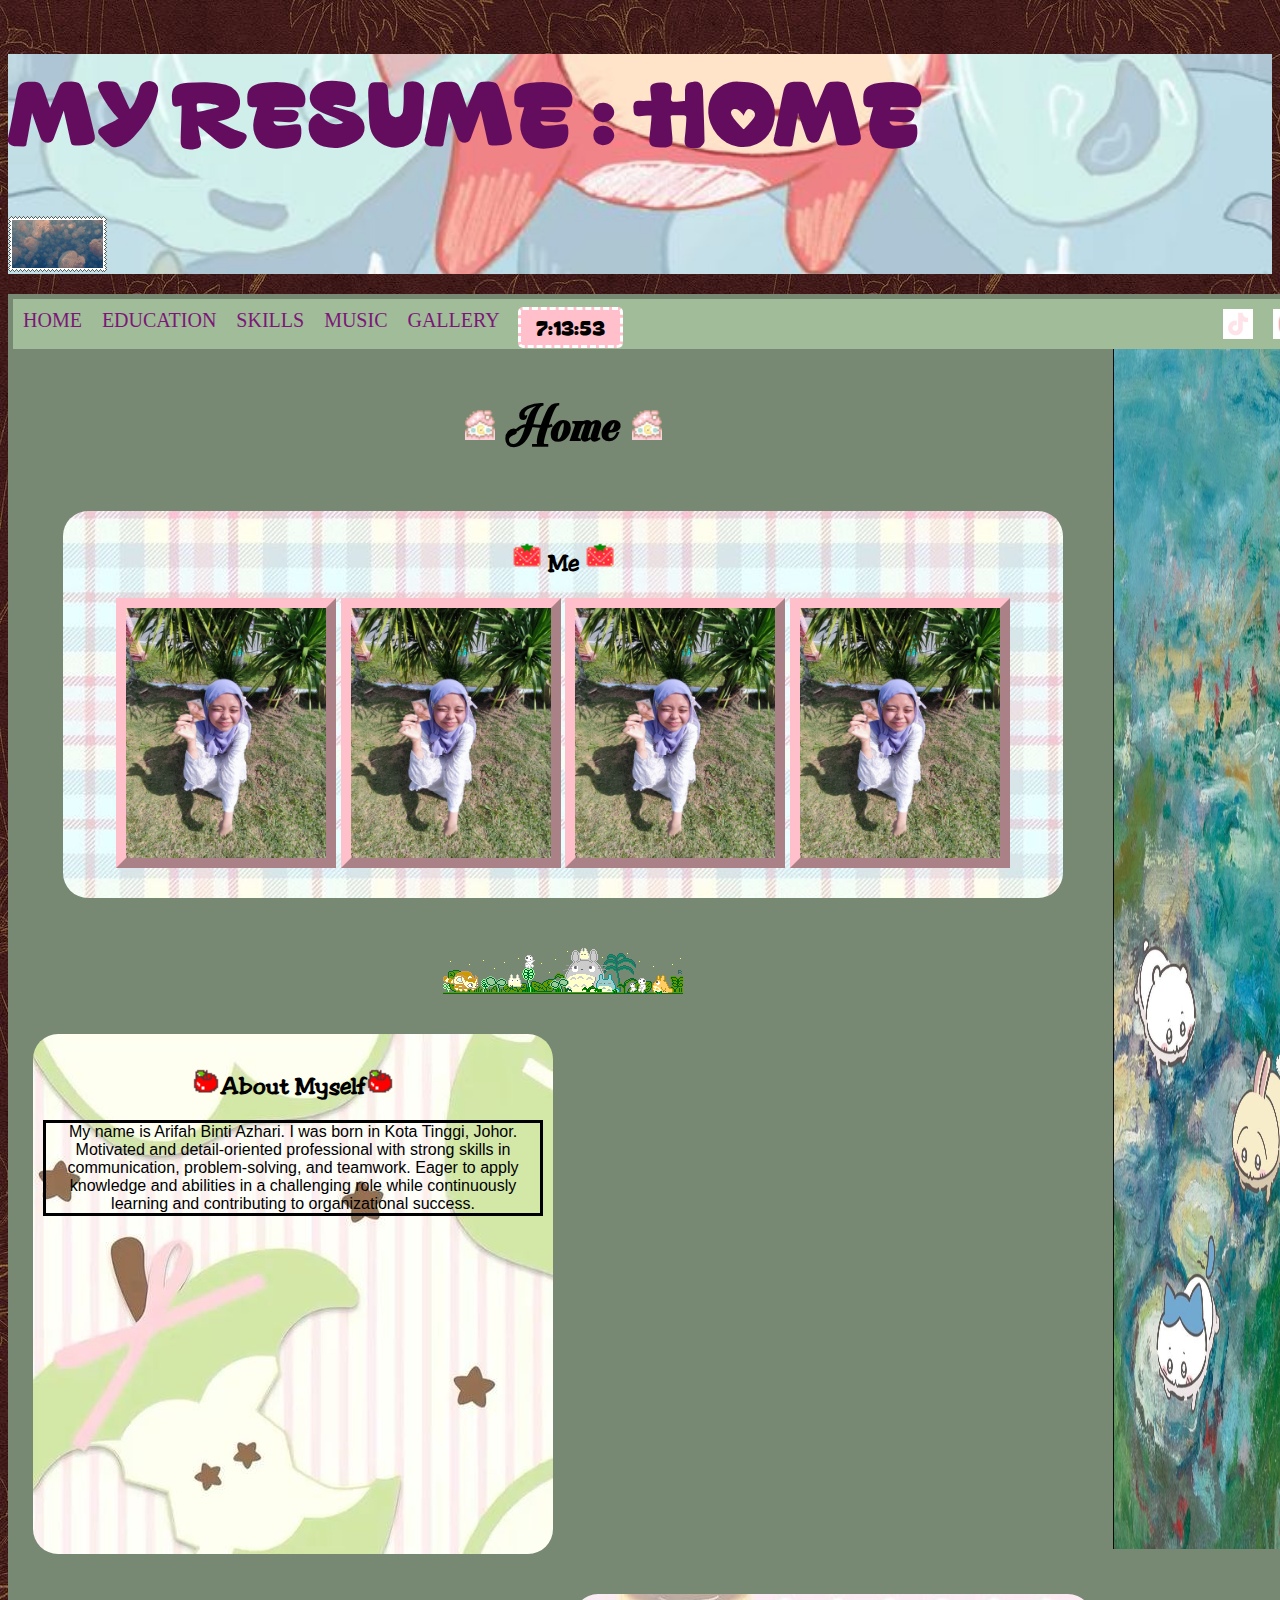
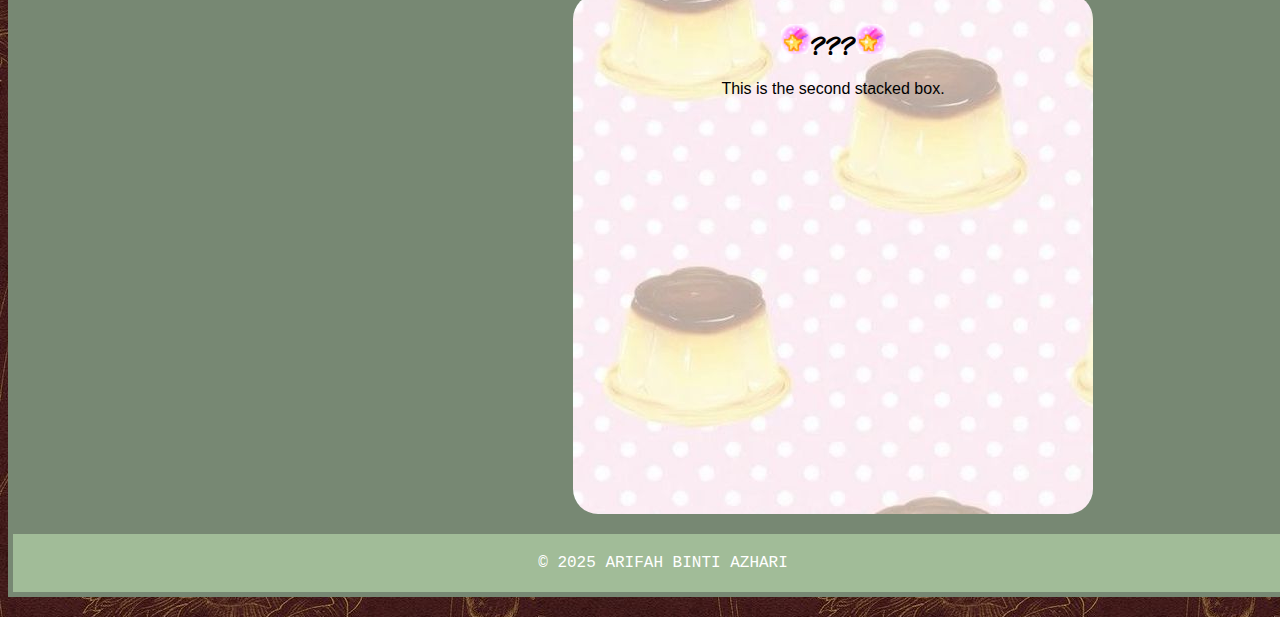
<file: index.html>
<!DOCTYPE html>
<html>

<head>

    <title>RESUME</title>

<meta name="viewport" content="width=device-width, initial-scale=1">
<link rel="stylesheet" href="https://www.w3schools.com/w3css/5/w3.css">
    <link href="cat2.gif" rel="icon">
    <link rel="stylesheet" href="styleee.css">
</head>
<body onload="startTime()">

    <header>
        <div class="w3-container w3-center w3-animate-zoom">
<header style="background-image: url('header.jpg'); background-color: #A1BC98; background-repeat: no-repeat; background-size: cover; background-position: center ; height:220px;">
<h1 style = "color: #640D5F; font-family: mycus; font-size: 80px;">MY RESUME : HOME </h1>
<img src ="1.gif">

</header>


   
    <div id="main-content">
 
            <div class="topnav">
                <a href="index.html">HOME</a>
		<a href="education.html">EDUCATION</a>
		<a href="skill.html" >SKILLS</a>
		<a href="hobby.html">MUSIC</a>
		<a href="family.html">GALLERY</a>

<div id="txt"></div>
<script>
function startTime() {
  const today = new Date();
  let h = today.getHours();
  let m = today.getMinutes();
  let s = today.getSeconds();
  m = checkTime(m);
  s = checkTime(s);
  document.getElementById('txt').innerHTML =  h + ":" + m + ":" + s;
  setTimeout(startTime, 1000);
}

function checkTime(i) {
  if (i < 10) {i = "0" + i};  // add zero in front of numbers < 10
  return i;
}
</script>


<a href="https://www.instagram.com/arifaho3o/#" target="_blank" class="social-icon"> <img src="ig.jpg" width="30" height="30" ></a>
<a href="https://www.tiktok.com/@pixelatedbutter" target="_blank" class="social-icon"> <img src="tiktok.jpg" width="30" height="30" ></a>
</div></nav>
<img class="align-middle" src="12.jpg" width="190" height="1200" >


        <section>
	<h1 style ="text-align: center; font-size:60px; font-family:swi;"><img class="align-middle" src="building6.gif" width="30" height="30";> Home <img class="align-middle" src="building6.gif" width="30" height="30" ></h1>

            <div class="content-box" style="background-image: url(bg4.jpg); background-position: full; background-repeat:repeat">
                <h2 style ="text-align: center; font-family:jes;"><img class="align-middle" src="mail3.gif" width="30" height="30" > Me <img class="align-middle" src="mail3.gif" width="30" height="30" > </h2>

                <p style ="text-align: center;"><img style='border:10px solid pink; border-style:outset;' src="me.jpg" width="200" height="250" class="interactive-element"> 
	<img style='border:10px solid pink; border-style:outset;' src="me.jpg" width="200" height="250" class="interactive-element"> 
	<img style='border:10px solid pink; border-style:outset;' src="me.jpg" width="200" height="250" class="interactive-element"> 
	<img style='border:10px solid pink; border-style:outset;' src="me.jpg" width="200" height="250" class="interactive-element">
	</p>
	</div>

<p style ="text-align: center"><img src ="ghibli.gif"></p>

            <div class="content-box3" style="background-image: url(bg3.jpg); background-position: full; background-repeat: no-repeat">
                <h2 style ="text-align: center; font-family:jes;"><img class="align-middle" src="apple3.gif" width="30" height="30" >About Myself<img class="align-middle" src="apple3.gif" width="30" height="30" ></h2>
                <p style ="text-align: center; border-style: solid; bgcolor: pink;"> My name is Arifah Binti Azhari. I was born in Kota Tinggi, Johor. Motivated and detail-oriented professional with strong skills in communication, problem-solving, and teamwork. Eager to apply knowledge and abilities in a challenging role while continuously learning and contributing to organizational success.</p>
            </div>

<div class="content-box4" style="background-image: url(bg1.jpg); background-position: full; background-repeat:no-repeat">
		
                <h2 style ="text-align: center; font-family:jes;"><img class="align-middle" src="star45.gif" width="30" height="30" >???<img class="align-middle" src="star45.gif" width="30" height="30" ></h2>
                <p style ="text-align: center;">This is the second stacked box.</p>
            </div>


           </section>
        
 
    <footer>
        &copy; 2025 ARIFAH BINTI AZHARI
    </footer>
</div>
</body>

</html>
</file>
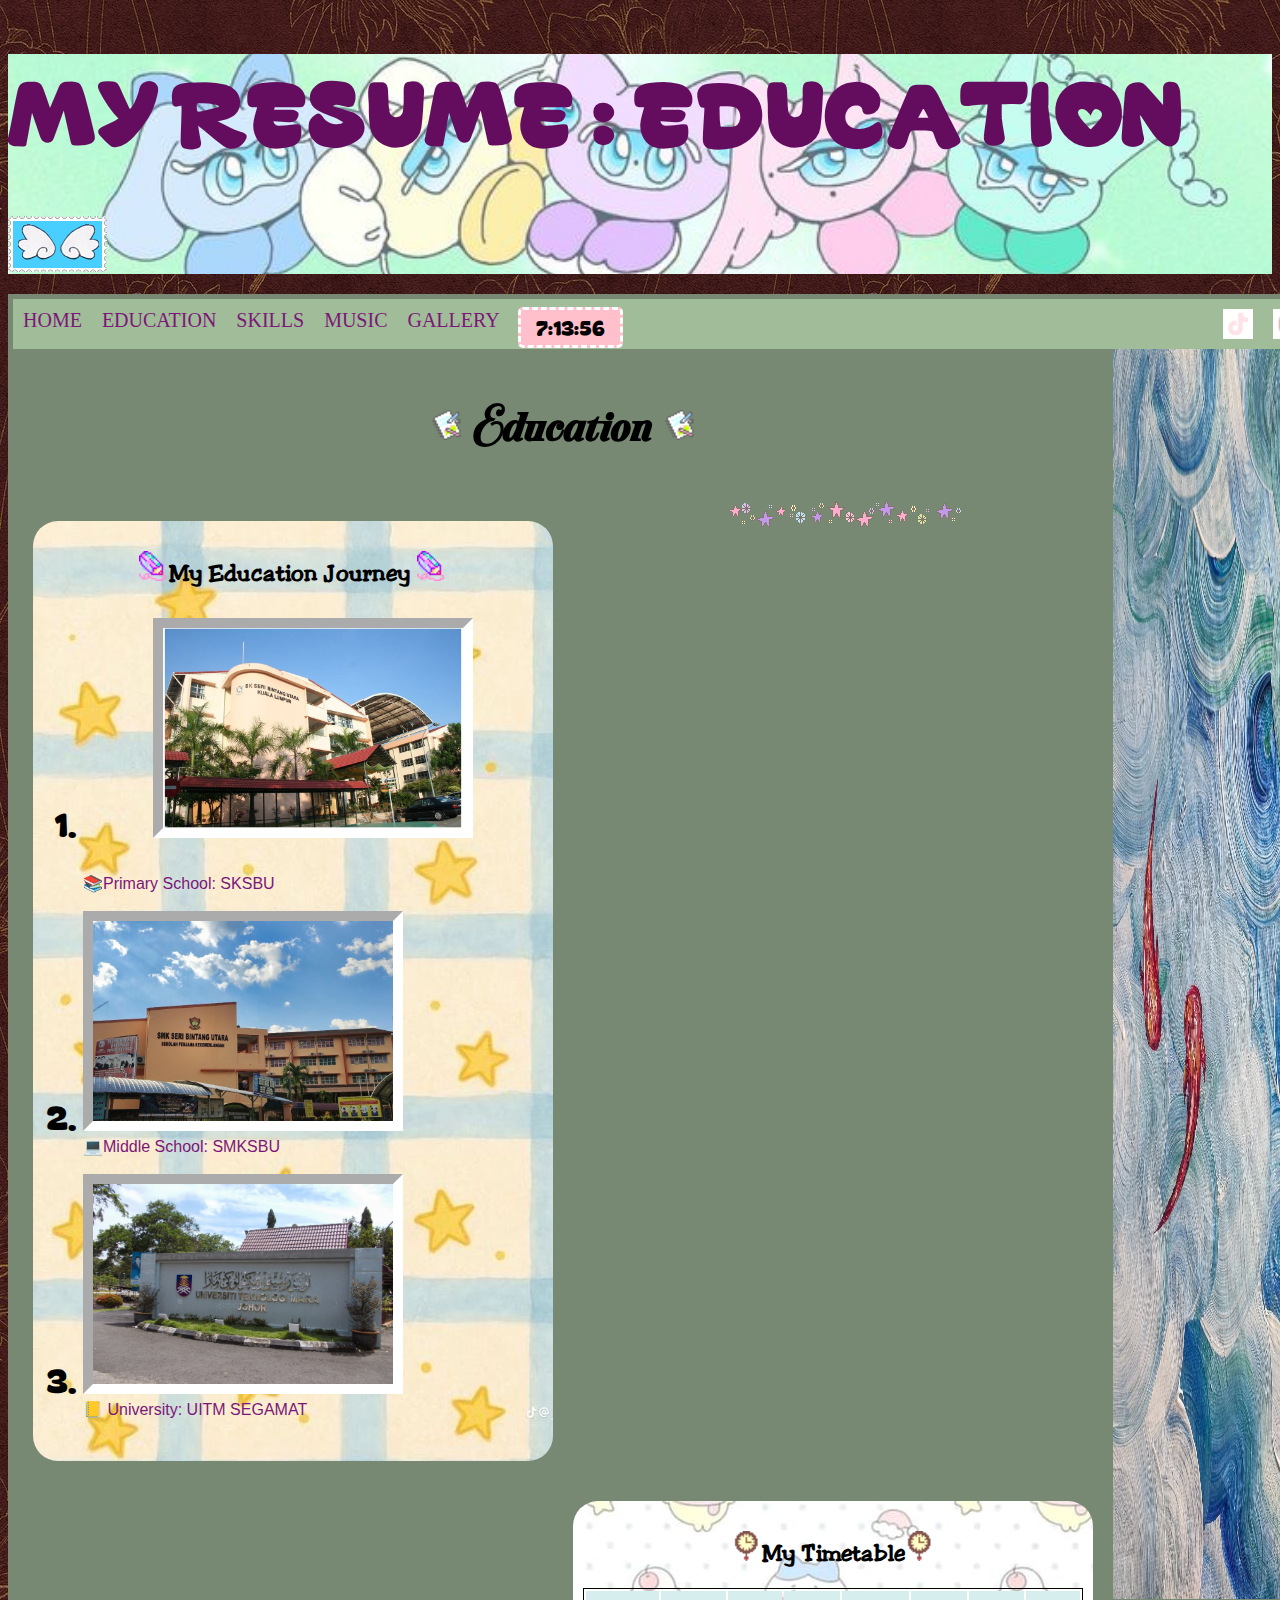
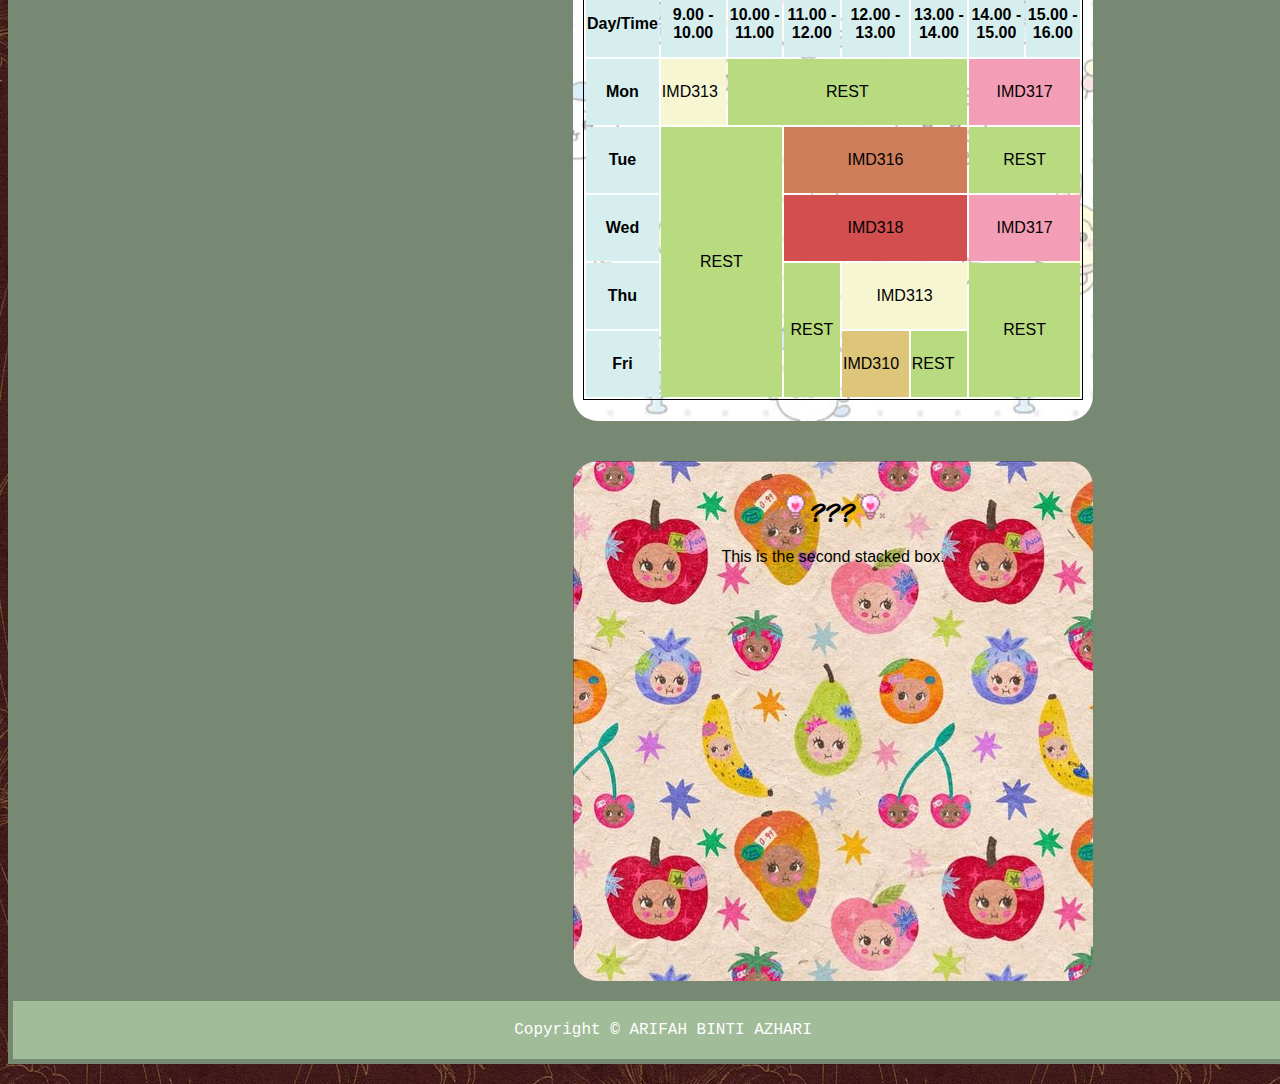
<file: education.html>
<!DOCTYPE html>
<html>
<head>
<title> EDUCATION</title>
<meta name="viewport" content="width=device-width, initial-scale=1">
<link rel="stylesheet" href="https://www.w3schools.com/w3css/5/w3.css">
<link href="hamster10.gif" rel="icon">
 <link rel="stylesheet" href="styleee.css">
</head>
<body onload="startTime()">

<header>
        <div class="w3-container w3-center w3-animate-zoom">
<header style="background-image: url('yves.jpg'); background-color: #A1BC98; background-repeat: no-repeat; background-size: cover; background-position: center; height:220px;">
  <h1 style = "color: #640D5F; font-family: mycus; font-size: 80px;">MY RESUME : EDUCATION </h1>
<img src ="3.gif">




    </header>

    <div id="main-content">
        
        <div class="topnav">
                <a href="index.html">HOME</a>
		<a href="education.html">EDUCATION</a>
		<a href="skill.html" >SKILLS</a>
		<a href="hobby.html">MUSIC</a>
		<a href="family.html">GALLERY</a>

<div id="txt"></div>
<script>
function startTime() {
  const today = new Date();
  let h = today.getHours();
  let m = today.getMinutes();
  let s = today.getSeconds();
  m = checkTime(m);
  s = checkTime(s);
  document.getElementById('txt').innerHTML =  h + ":" + m + ":" + s;
  setTimeout(startTime, 1000);
}

function checkTime(i) {
  if (i < 10) {i = "0" + i};  // add zero in front of numbers < 10
  return i;
}
</script>
<a href="https://www.instagram.com/arifaho3o/#" target="_blank" class="social-icon"> <img src="ig.jpg"  width="30" height="30"></a>
<a href="https://www.tiktok.com/@pixelatedbutter" target="_blank" class="social-icon"> <img src="tiktok.jpg"  width="30" height="30"></a><br> </div>
<img class="align-middle" src="9.jpg" width="190" height="1250" >
</nav>

<section>

<h1 style ="text-align: center; font-family:swi; font-size: 60px;"> <img class="align-middle" src="book2.gif" width="30" height="30" > Education <img class="align-middle" src="book2.gif" width="30" height="30" ></h1>
            


<div class="content-box2" style="background-image: url(bg2.jpg); background-position: full; background-repeat:no-repeat">
                <p><h2 style ="text-align: center; font-family:jes; "><img class="align-middle" src="pencil5.gif" width="30" height="30" >My Education Journey <img class="align-middle" src="pencil5.gif" width="30" height="30"></h2>
<ol>
	 <li style =" font-family: mycus; font-size: 30px;"><p style ="text-align: center; "><a href="https://maps.app.goo.gl/gfN4FRMKJYqBrxrz6" target="_blank"><img style='border:10px solid white; border-style:inset;' src="SKSBU.jpg"  width = "300" height="200" class="interactive-element"></li>
	&#128218;<a href="https://www.sksbu.com/v8/" target="_blank">Primary School: SKSBU </a><br><br>

	<li  style =" font-family: mycus; font-size: 30px;"><a href="https://maps.app.goo.gl/dKQu7oAGqTZz7GK68" target="_blank"><img style='border:10px solid white; border-style:inset;' src="smksbu.jpg" width = "300" height="200" class="interactive-element"></li>
	&#128187;<a href="https://sites.google.com/moe-dl.edu.my/smkseribintangutara/utama" target="_blank">Middle School: SMKSBU</a><br><br>

	<li  style =" font-family: mycus; font-size: 30px;"><a href="https://maps.app.goo.gl/jnq3kT6dYkEnn9ZQ9" target="_blank"><img style='border:10px solid white; border-style:inset;' src="seg.JPG" width = "300" height="200" class="interactive-element"></li>
	&#128210;<a href="https://johor.uitm.edu.my/"target="_blank"> University: UITM SEGAMAT </a></p> 
            </div>
</ol>
<div class="content-box4" style="background-image: url(24.jpg); background-position: full; background-repeat:no-repeat">
		
                <h2 style ="text-align: center; font-family:jes;"><img class="align-middle" src="watch2.gif" width="30" height="30" >My Timetable<img class="align-middle" src="watch2.gif" width="30" height="30" ></h2>
                <center>
<table style="border: 1px solid black; width:100%;">
<colroup>
    <col span="1" style="background-color: #D6EEEE">
  </colgroup>
<tr style="height:66px">
	<th> Day/Time </th>
	<th style=border: "1px" bgcolor= "#D6EEEE";  align ="center"> 9.00  - 10.00 </th>
	<th style=border: "1px" bgcolor= "#D6EEEE";  align ="center"> 10.00 - 11.00 </th>
	<th style=border: "1px" bgcolor= "#D6EEEE";  align ="center"> 11.00 - 12.00 </th>
	<th style=border: "1px" bgcolor= "#D6EEEE";  align ="center"> 12.00 - 13.00 </th>
	<th style=border: "1px" bgcolor= "#D6EEEE"; align ="center"> 13.00 - 14.00 </th>
	<th style=border: "1px" bgcolor= "#D6EEEE";  align ="center"> 14.00 - 15.00 </th>
	<th style=border: "1px" bgcolor= "#D6EEEE";  align ="center"> 15.00 - 16.00 </th>
</tr>
<tr style="height:66px">
	<th>Mon</th>
	<td style=border: "1px" bgcolor= "#F7F6D3";>IMD313</td>
	<td style=border: "1px" bgcolor= "#B8DB80"; colspan="4"  align ="center">REST</td>
	<td style=border: "1px" bgcolor= "#F39EB6"; colspan="2" align ="center">IMD317 </td>
</tr>
<tr style="height:66px">
	<th>Tue</th>
	<td style=border: "1px" bgcolor= "#B8DB80"; rowspan="4" colspan="2" align ="center">REST</td>
	<td style=border: "1px" bgcolor= "#CE7E5A"; colspan="3" align="center">IMD316</td>
	<td style=border: "1px" bgcolor= "#B8DB80"; colspan="3" align ="center">REST</td>
</tr>
<tr style="height:66px">
	<th>Wed</th>
	<td style=border: "1px" bgcolor= "#D34E4E"; colspan="3" align="center">IMD318</td>
	<td style=border: "1px" bgcolor= "#F39EB6"; colspan="2" align="center">IMD317</td>
</tr>
<tr style="height:66px">
	<th>Thu</th>
	<td style=border: "1px" bgcolor= "#B8DB80"; colspan="1" rowspan="2" align="center">REST</td>
	<td style=border: "1px" bgcolor= "#F7F6D3"; colspan="2" align="center">IMD313</td>
	<td style=border: "1px" bgcolor= "#B8DB80"; colspan="2" rowspan="2" align="center">REST</td>
</tr>
<tr style="height:66px">
	<th>Fri</th>
	<td style=border: "1px" bgcolor= "#DDC57A";>IMD310</td>
	<td style=border: "1px" bgcolor= "#B8DB80";>REST</td>
</tr>
</table>
</center>
            </div>
<p style ="text-align: center"><img src ="barnacles.gif"></p>
<div class="content-box4" style="background-image: url(23.jpg); background-position: full; background-repeat:no-repeat">
		
                <h2 style ="text-align: center; font-family:jes;"><img class="align-middle" src="bulb.gif" width="30" height="30" >???<img class="align-middle" src="bulb.gif" width="30" height="30" ></h2>
                <p style ="text-align: center;">This is the second stacked box.</p>
            </div>
</section>
<footer> Copyright &copy; ARIFAH BINTI AZHARI </footer>
</div>
</body>

</html>
</file>
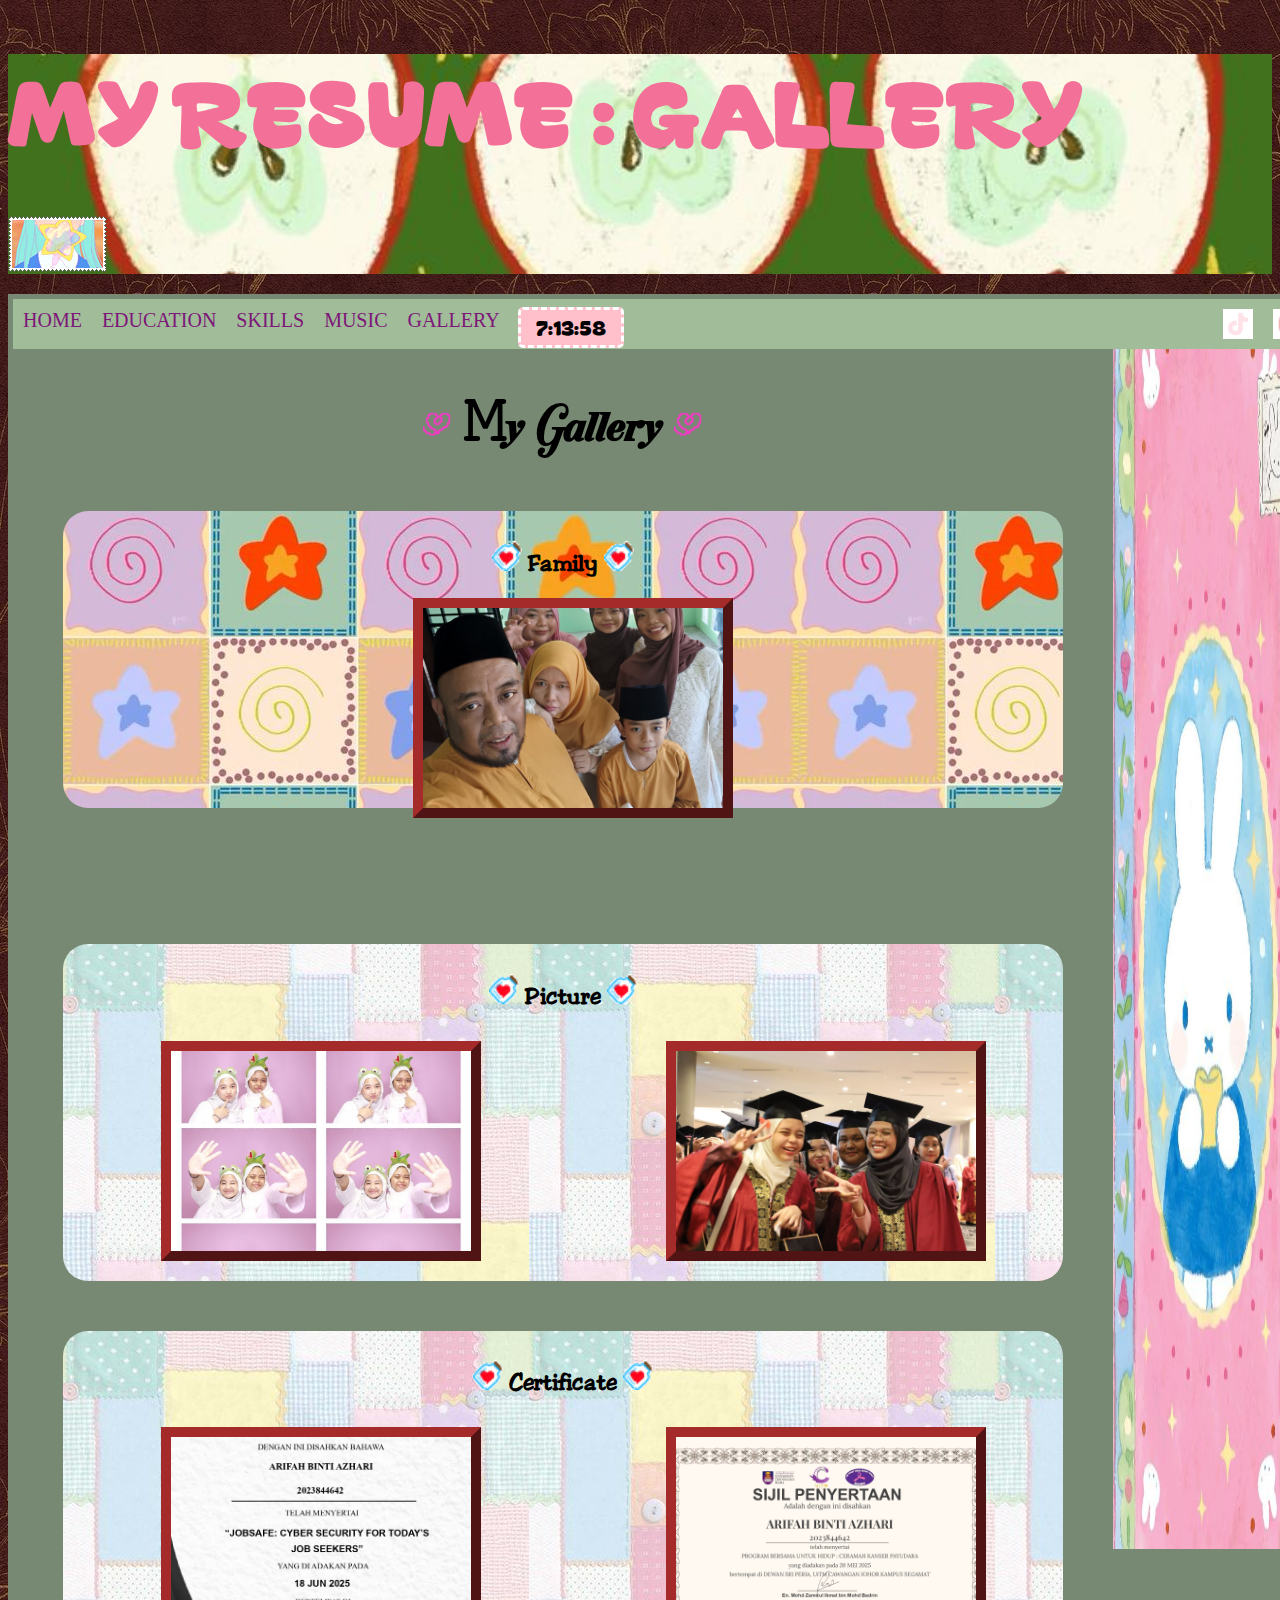
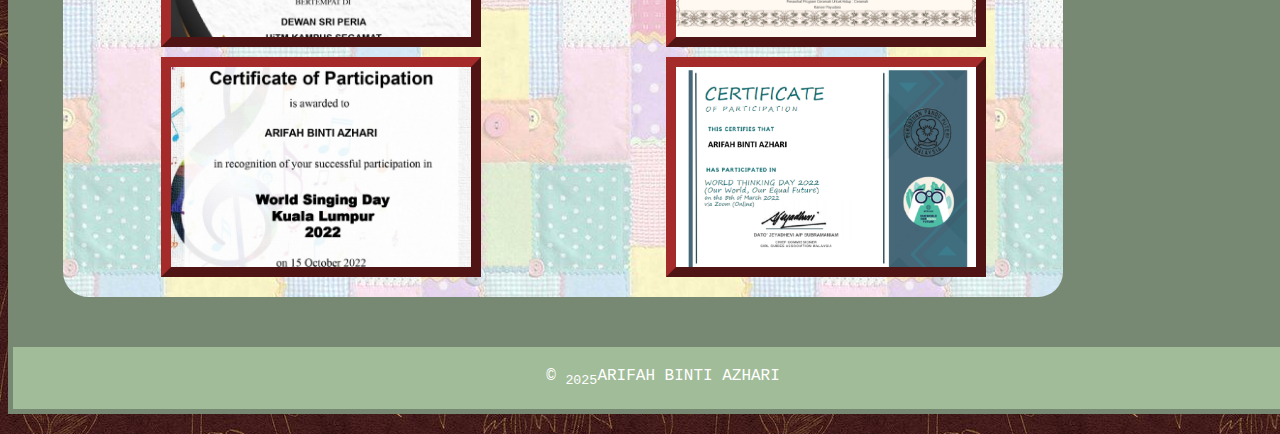
<file: family.html>
<!DOCTYPE html>
<html>
<head>
    <title>GALLERY</title>
<meta name="viewport" content="width=device-width, initial-scale=1">
<link rel="stylesheet" href="https://www.w3schools.com/w3css/5/w3.css">
    <link href="star98.gif" rel="icon">
    <link rel="stylesheet" href="styleee.css">
</head>
<body onload="startTime()">

    <header>
        <div class="w3-container w3-center w3-animate-zoom">
<header style="background-image: url('nj.jpg'); background-color: #A1BC98; background-repeat: no-repeat; background-size: cover; background-position: center; height:220px;">
  <h1 style = "color: #F37199; font-family: mycus; font-size: 80px;">MY RESUME : GALLERY </h1>
<img src ="stamp1.gif">


    </header>

    <div id="main-content" >
        
        <div class="topnav">
                <a href="index.html">HOME</a>
		<a href="education.html">EDUCATION</a>
		<a href="skill.html" >SKILLS</a>
		<a href="hobby.html">MUSIC</a>
		<a href="family.html">GALLERY</a>

 <div id="txt"></div>
<script>
function startTime() {
  const today = new Date();
  let h = today.getHours();
  let m = today.getMinutes();
  let s = today.getSeconds();
  m = checkTime(m);
  s = checkTime(s);
  document.getElementById('txt').innerHTML =  h + ":" + m + ":" + s;
  setTimeout(startTime, 1000);
}

function checkTime(i) {
  if (i < 10) {i = "0" + i};  // add zero in front of numbers < 10
  return i;
}
</script>
<a href="https://www.instagram.com/arifaho3o/#" target="_blank" class="social-icon"> <img src="ig.jpg"  width="30" height="30"></a>
<a href="https://www.tiktok.com/@pixelatedbutter" target="_blank" class="social-icon"> <img src="tiktok.jpg" width="30" height="30"></a>
</div>
<img class="align-middle" src="11.jpg" width="190" height="1200" >
</nav>

        <section>


	<h1 style ="text-align: center; font-family:swi; font-size: 60px; font-color:#FFD3F7;"> <img class="align-middle" src="doodle.gif" width="30" height="30" > 𝙼y Gallery  <img class="align-middle" src="doodle.gif" width="30" height="30" > </h1>

            <div class="content-box" style="background-image: url(15.jpg); background-position: full; background-repeat:repeat">
                <h2 style ="text-align: center; font-family:jes;"> <img class="align-middle" src="jar.gif" width="30" height="30" > Family <img class="align-middle" src="jar.gif" width="30" height="30" ></h2>
				<div class="flip-card">
  <div class="flip-card-inner">
    
    <div class="flip-card-front">
      <img style="border:10px solid brown; border-style:outset;" src="familyy.jpeg">
    </div>

   
    <div class="flip-card-back">
      <a href="familyy.jpeg" target="_blank">My family</a>
    </div>
  </div>
</div>
</div>
				<br>
				<br>
            

            <div class="content-box" style="background-image: url(16.jpg); background-position: full; background-repeat:repeat">
				<h2 style ="text-align: center; font-family:jes;"> <img class="align-middle" src="jar.gif" width="30" height="30" > Picture <img class="align-middle" src="jar.gif" width="30" height="30" ></h2>
	<div class="gallery-row">
  <div class="flip-card">
    <div class="flip-card-inner">
      <div class="flip-card-front">
        <img style="border:10px solid brown; border-style:outset;" src="pic2.jpeg">
      </div>
      <div class="flip-card-back">
        <a href="pic2.jpeg" target="_blank">Photobooth</a>
      </div>
    </div>
  </div>

  <div class="flip-card">
    <div class="flip-card-inner">
      <div class="flip-card-front">
       <img style="border:10px solid brown; border-style:outset;" src="pic1.jpeg">
      </div>
      <div class="flip-card-back">
        <a href="pic1.jpeg" target="_blank">Graduation</a>
      </div>
    </div>
  </div>
</div>
			</div>
  <div class="content-box" style="background-image: url(16.jpg); background-position: full; background-repeat:repeat">
				<h2 style ="text-align: center; font-family:jes;"> <img class="align-middle" src="jar.gif" width="30" height="30" > Certificate <img class="align-middle" src="jar.gif" width="30" height="30" ></h2>
  <div class="gallery-row">
  <div class="flip-card">
    <div class="flip-card-inner">
      <div class="flip-card-front">
        <img style="border:10px solid brown; border-style:outset;" src="c1.jpg">
      </div>
      <div class="flip-card-back">
        <a href="c1.jpg" target="_blank">1</a>
      </div>
    </div>
  </div>

  <div class="flip-card">
    <div class="flip-card-inner">
      <div class="flip-card-front">
        <img style="border:10px solid brown; border-style:outset;" src="c2.jpg">
      </div>
      <div class="flip-card-back">
        <a href="c2.jpg" target="_blank">2</a>
      </div>
    </div>
  </div>
</div>
	  <div class="gallery-row">
  <div class="flip-card">
    <div class="flip-card-inner">
      <div class="flip-card-front">
       <img style="border:10px solid brown; border-style:outset;" src="c3.jpg">
      </div>
      <div class="flip-card-back">
        <a href="c3.jpg" target="_blank">3</a>
      </div>
    </div>
  </div>

  <div class="flip-card">
    <div class="flip-card-inner">
      <div class="flip-card-front">
        <img style="border:10px solid brown; border-style:outset;" src="c4.jpg">
      </div>
      <div class="flip-card-back">
        <a href="c4.jpg" target="_blank">4</a>
      </div>
    </div>
  </div>
</div>
  </div>         
  </section>
        
 
    <footer>
        &copy; <sub>2025</sub>ARIFAH BINTI AZHARI
    </footer>
</div>
</body>

</html>
</file>
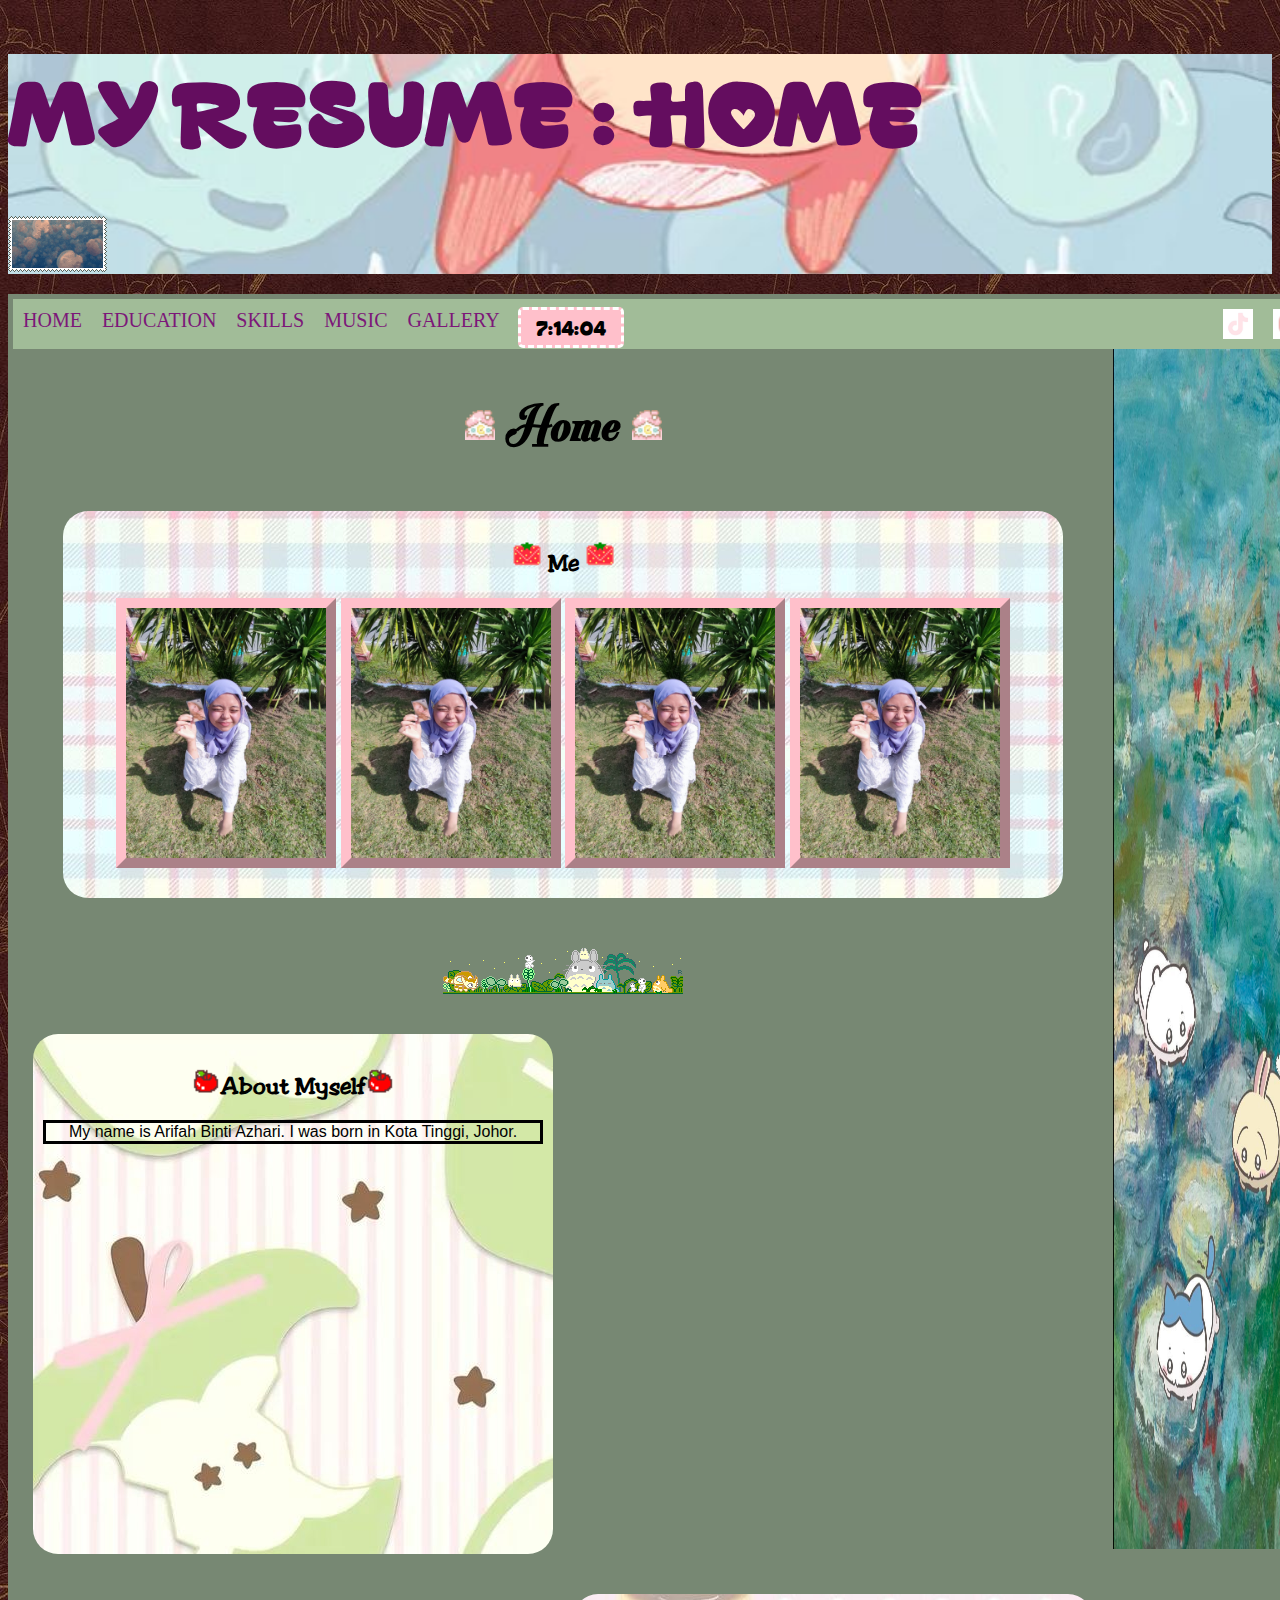
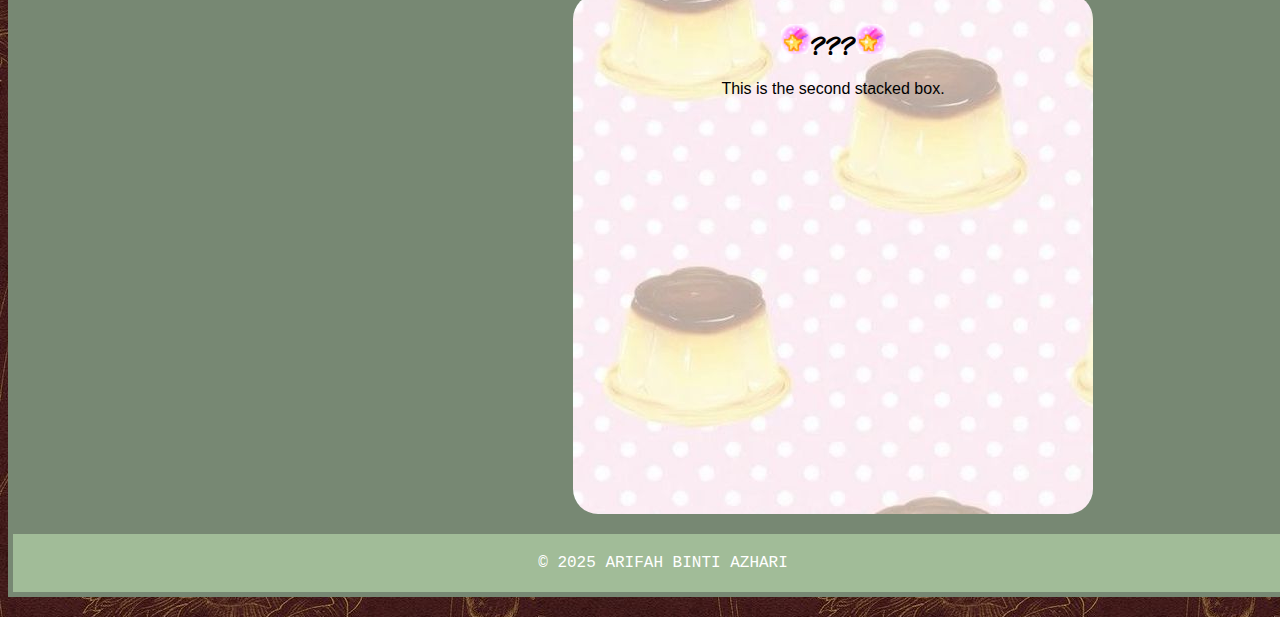
<file: resume.html>
<!DOCTYPE html>
<html>

<head>

    <title>RESUME</title>

<meta name="viewport" content="width=device-width, initial-scale=1">
<link rel="stylesheet" href="https://www.w3schools.com/w3css/5/w3.css">
    <link href="cat2.gif" rel="icon">
    <link rel="stylesheet" href="styleee.css">
</head>
<body onload="startTime()">

    <header>
        <div class="w3-container w3-center w3-animate-zoom">
<header style="background-image: url('header.jpg'); background-color: #A1BC98; background-repeat: no-repeat; background-size: cover; background-position: center ; height:220px;">
<h1 style = "color: #640D5F; font-family: mycus; font-size: 80px;">MY RESUME : HOME </h1>
<img src ="1.gif">

</header>


   
    <div id="main-content">
 
            <div class="topnav">
                <a href="index.html">HOME</a>
		<a href="education.html">EDUCATION</a>
		<a href="skill.html" >SKILLS</a>
		<a href="hobby.html">MUSIC</a>
		<a href="family.html">GALLERY</a>

<div id="txt"></div>
<script>
function startTime() {
  const today = new Date();
  let h = today.getHours();
  let m = today.getMinutes();
  let s = today.getSeconds();
  m = checkTime(m);
  s = checkTime(s);
  document.getElementById('txt').innerHTML =  h + ":" + m + ":" + s;
  setTimeout(startTime, 1000);
}

function checkTime(i) {
  if (i < 10) {i = "0" + i};  // add zero in front of numbers < 10
  return i;
}
</script>


<a href="https://www.instagram.com/arifaho3o/#" target="_blank" class="social-icon"> <img src="ig.jpg" width="30" height="30" ></a>
<a href="https://www.tiktok.com/@pixelatedbutter" target="_blank" class="social-icon"> <img src="tiktok.jpg" width="30" height="30" ></a>
</div></nav>
<img class="align-middle" src="12.jpg" width="190" height="1200" >


        <section>
	<h1 style ="text-align: center; font-size:60px; font-family:swi;"><img class="align-middle" src="building6.gif" width="30" height="30";> Home <img class="align-middle" src="building6.gif" width="30" height="30" ></h1>

            <div class="content-box" style="background-image: url(bg4.jpg); background-position: full; background-repeat:repeat">
                <h2 style ="text-align: center; font-family:jes;"><img class="align-middle" src="mail3.gif" width="30" height="30" > Me <img class="align-middle" src="mail3.gif" width="30" height="30" > </h2>

                <p style ="text-align: center;"><img style='border:10px solid pink; border-style:outset;' src="me.jpg" width="200" height="250" class="interactive-element"> 
	<img style='border:10px solid pink; border-style:outset;' src="me.jpg" width="200" height="250" class="interactive-element"> 
	<img style='border:10px solid pink; border-style:outset;' src="me.jpg" width="200" height="250" class="interactive-element"> 
	<img style='border:10px solid pink; border-style:outset;' src="me.jpg" width="200" height="250" class="interactive-element">
	</p>
	</div>

<p style ="text-align: center"><img src ="ghibli.gif"></p>

            <div class="content-box3" style="background-image: url(bg3.jpg); background-position: full; background-repeat: no-repeat">
                <h2 style ="text-align: center; font-family:jes;"><img class="align-middle" src="apple3.gif" width="30" height="30" >About Myself<img class="align-middle" src="apple3.gif" width="30" height="30" ></h2>
                <p style ="text-align: center; border-style: solid; bgcolor: pink;"> My name is Arifah Binti Azhari. I was born in Kota Tinggi, Johor.</p>
            </div>

<div class="content-box4" style="background-image: url(bg1.jpg); background-position: full; background-repeat:no-repeat">
		
                <h2 style ="text-align: center; font-family:jes;"><img class="align-middle" src="star45.gif" width="30" height="30" >???<img class="align-middle" src="star45.gif" width="30" height="30" ></h2>
                <p style ="text-align: center;">This is the second stacked box.</p>
            </div>


           </section>
        
 
    <footer>
        &copy; 2025 ARIFAH BINTI AZHARI
    </footer>
</div>
</body>

</html>
</file>
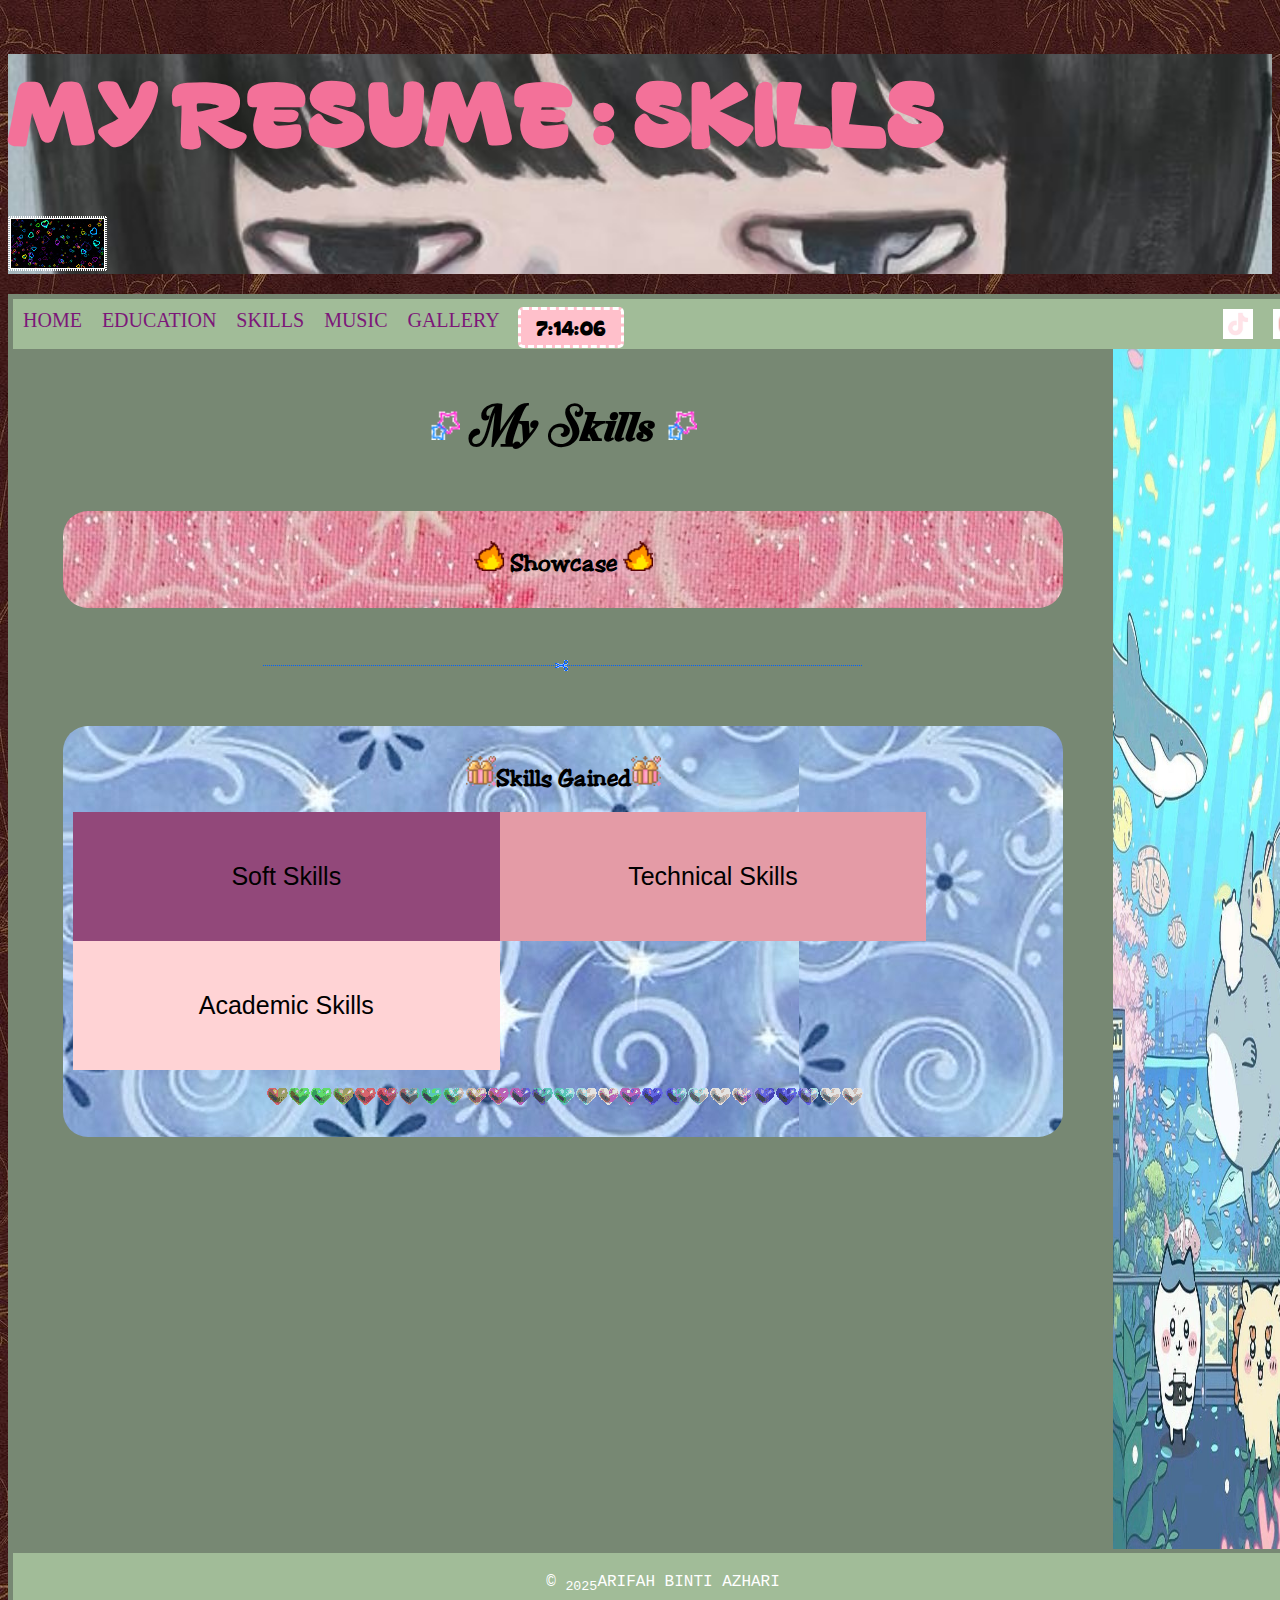
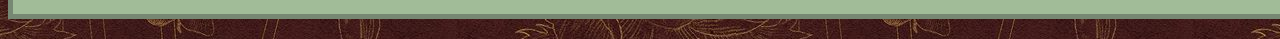
<file: skill.html>
<!DOCTYPE html>
<html>
<head>
    <title>SKILL</title>
<meta name="viewport" content="width=device-width, initial-scale=1">
<link rel="stylesheet" href="https://www.w3schools.com/w3css/5/w3.css">
    <link href="star126.gif" rel="icon">
    <link rel="stylesheet" href="styleee.css">
</head>



<body onload="startTime()">

    <header>
        <div class="w3-container w3-center w3-animate-zoom">
<header style="background-image: url('chu.jpg'); background-color: #A1BC98; background-repeat: no-repeat; background-size: cover; background-position: center; height:220px;">
  <h1 style = "color: #F37199; font-family: mycus; font-size: 80px;">MY RESUME : SKILLS </h1>
<img src ="plug.gif">


    </header>

    <div id="main-content">
        <div class="topnav">
                <a href="index.html">HOME</a>
		<a href="education.html">EDUCATION</a>
		<a href="skill.html" >SKILLS</a>
		<a href="hobby.html">MUSIC</a>
		<a href="family.html">GALLERY</a>

 <div id="txt"></div>
<script>
function startTime() {
  const today = new Date();
  let h = today.getHours();
  let m = today.getMinutes();
  let s = today.getSeconds();
  m = checkTime(m);
  s = checkTime(s);
  document.getElementById('txt').innerHTML =  h + ":" + m + ":" + s;
  setTimeout(startTime, 1000);
}

function checkTime(i) {
  if (i < 10) {i = "0" + i};  // add zero in front of numbers < 10
  return i;
}
</script>
<a href="https://www.instagram.com/arifaho3o/#" target="_blank" class="social-icon"> <img src="ig.jpg" width="30" height="30"></a>
<a href="https://www.tiktok.com/@pixelatedbutter" target="_blank" class="social-icon"> <img src="tiktok.jpg" width="30" height="30"></a>
</div>
<img class="align-middle" src="7.jpg" width="190" height="1200" >
</nav>

        <section>

	<h1 style ="text-align: center; font-family:swi; font-size: 60px; font-color:#FFD3F7;"><img class="align-middle" src="star114.gif" width="30" height="30" > My Skills <img class="align-middle" src="star114.gif" width="30" height="30" ></h1>
            <div class="content-box" style="background-image: url(14.jpg); background-position: full; background-repeat:repeat">
                <h2 style ="text-align: center; font-family:jes;"><img class="align-middle" src="fire.gif" width="30" height="30" > Showcase <img class="align-middle" src="fire.gif" width="30" height="30" > </h2>
                <p style ="text-align: center;">  </p>
            </div>

   <p style ="text-align: center"><img src ="scissors2.gif"></p>     
			<script>
			function openTab(tabName) {
  var i, x;
  x = document.getElementsByClassName("containerTab");
  for (i = 0; i < x.length; i++) {
    x[i].style.display = "none";
  }
  document.getElementById(tabName).style.display = "block";
}
			</script>
<div class="content-box" style="background-image: url(13.jpg); background-position: full; background-repeat:repeat">
                <h2 style ="text-align: center; font-family:jes;"><img class="align-middle" src="gift15.gif" width="30" height="30" >Skills Gained<img class="align-middle" src="gift15.gif" width="30" height="30" ></h2>
                <div class="row">
  <div class="column" onclick="openTab('b1');" style="background:#92487A;">Soft Skills</div>
  <div class="column" onclick="openTab('b2');" style="background:#E49BA6;">Technical Skills</div>
  <div class="column" onclick="openTab('b3');" style="background:#FFD3D5;">Academic Skills</div>
</div>

<!-- The expanding grid (hidden by default) -->
<div id="b1" class="containerTab" style="display:none;background:#92487A">
  <!-- If you want the ability to close the container, add a close button -->
  <span onclick="this.parentElement.style.display='none'" class="closebtn">x</span>
  <h2><u>Soft Skills</u></h2>
  <p><ul style="list-style-type:circle;">
  <li>Communication skills</li>
  <li>Time management</li>
  <li>Attention to detail</li>
</ul> </p>
</div>

<div id="b2" class="containerTab" style="display:none;background:#E49BA6">
  <span onclick="this.parentElement.style.display='none'" class="closebtn">x</span>
  <h2><u>Technical Skills</u></h2>
  <p><ul style="list-style-type:circle;">
  <li>Records & Information Management</li>
  <li>Computer & Software Skills</li>
  <li>Data & Information Handling</li>
</ul></p>
</div>

<div id="b3" class="containerTab" style="display:none;background:#FFD3D5">
  <span onclick="this.parentElement.style.display='none'" class="closebtn">x</span>
  <h2><u>Academic Skills</u></h2>
  <p><ul style="list-style-type:circle;">
  <li>Report writing</li>
  <li>Presentation skills</li>
  <li>Research skills</li>
</ul></p>
</div>


<p style ="text-align: center"><img src ="rainbow.gif"></p>
           </section>
        
 
    <footer>
        &copy; <sub>2025</sub>ARIFAH BINTI AZHARI
    </footer>
</div>
</body>

</html>
</file>
<file: styleee.css>
body {
  background-color: #D2DCB6;
  font-family: Arial, sans-serif;
  background-image: url('17.jpg');
  background-repeat: repeat;
  min-height: 100vh;
}

header {
    width: 100%;
    height: 100%;
}

.topnav {
  background-color: #A1BC98;
  overflow: hidden;
height: 50px;
}


.topnav a {
  float: left;
  padding: 10px 10px;
  font-size: 20px;
  font-family: "Lucida Console";
  text-decoration: none;
  color: black;
}


.topnav .social-icon{
float: right;
text-decoration: none;
}

#txt{
  float: left;
  padding: 5px 15px;
  margin: 8px;
 border-style: dashed;
 border-color: white;
 border-radius: 5px;
 font-size: 18px;
 font-family: mycus;
 background-color: pink;
 text-decoration: none;
}

.topnav a:hover {
  background-color: white;
  color: #778873;
text-decoration: none;
}

.topnav a.active {
  background-color: #04AA6D;
  color: white;
list-style: none;
display: inline-block;
margin: 0 20px;
text-decoration: none;
}

footer { 
    background-color: #A1BC98; 
    color: white; 
    clear: both; 
    text-align: center; 
    padding: 20px; 
    font-family: Courier, monospace;
}


#main-content {
    width: 1300px; 
    margin: 20px auto; 
    overflow: hidden; 
    background-color: #778873; 
    border: 5px solid #778873;
}

section { 
    float: left; 
    width: 1100px;
height: auto; 
}

.content-box {
   border-radius: 25px;
    margin-bottom: 10px; 
    padding: 10px;
    margin: 50px;
    background-color: #FFE797; 
    border: 2px #BBC863;
    font-size: 16px;
}

.content-box2 {
border-radius: 25px;
margin:20px;
    padding: 10px;
    background-color: #FFE797; 
    border: 2px #BBC863;
    font-size: 16px;
    float: left;
    height: 920px;
    width: 500px;
}

.content-box3 {
   border-radius: 25px;
    margin:20px;
    padding: 10px;
    background-color: #FFE797; 
    border: 2px #BBC863;
    font-size: 16px;
    float: left;
    height: 500px;
    width: 500px;
}

.content-box4 {
   border-radius: 25px;
    margin:20px;
    padding: 10px;
    background-color: #FFE797; 
    border: 2px #BBC863;
    font-size: 16px;
    float: right;
    height: 500px;
    width: 500px;
}

a:link {
  color: #7C1779;
  background-color: transparent;
  text-decoration: none;
}
a:visited {
  color: brown;
  background-color: transparent;
  text-decoration: none;
}
a:hover {
  color: red;
  background-color: transparent;
  text-decoration: underline;
}
a:active {
  color: yellow;
  background-color: transparent;
  text-decoration: underline;
}


@font-face {
  font-family: 'mycus';
  src: url(Romantic_Christmas.ttf);
}

@font-face {
font-family: 'swi';
  src: url(swirly.otf);
}

@font-face {
font-family: 'jes';
  src: url(Jester.ttf);
}




.interactive-element {
  object-fit: cover;
  transition: transform 0.2s ease-out;
  /* Ensure smooth transitions for all properties */
  will-change: transform;
}

.interactive-element:hover {
  transform: scale(1.05);
}






.flip-card {
  width: 300px;
  height: 200px;
  perspective: 1000px;
  margin: 0 auto;
}

.flip-card-inner {
  width: 100%;
  height: 100%;
  position: relative;
  transform-style: preserve-3d;
  transition: transform 0.6s;
}

.flip-card-front,
.flip-card-back {
  position: absolute;
  inset: 0;
  backface-visibility: hidden;
}

.flip-card img {
  width: 100% !important;
  height: 100% !important;
  object-fit: cover !important;
  max-width: none !important;
  display: block;
}

.flip-card:hover .flip-card-inner {
  transform: rotateY(180deg);
}

.flip-card-back {
  transform: rotateY(180deg);
  background: #222;
  color: white;
  display: flex;
  align-items: center;
  justify-content: center;
}


.flip-card-back img {
  width: 100%;
  height: 100%;
  object-fit: cover;
}

.flip-card img {
  width: 100%;
  height: 100%;
  object-fit: cover;
  display: block;
}
.gallery-row {
  display: flex;
  justify-content: center;   
  gap: 30px;                 
  flex-wrap: wrap;         
  margin: 30px 0;
}








.container {
  position: relative;
  width: 300px;       
  margin: 0 auto;     
}


.image {
  display: block;
  width: 100%;
  height: auto;
}

.overlay {
  position: absolute;
  top: 0;
  bottom: 0;
  left: 0;
  right: 0;
  height: 100%;
  width: 100%;
  opacity: 0;
  transition: .5s ease;
  background-color: #FF8282;
}

.container:hover .overlay {
  opacity: 1;
}

.text {
  color: white;
  font-size: 30px;
  font-family: swi;
  position: absolute;
  top: 50%;
  left: 50%;
  -webkit-transform: translate(-50%, -50%);
  -ms-transform: translate(-50%, -50%);
  transform: translate(-50%, -50%);
  text-align: center;
}

.center-container {
  margin: 0 auto;      
}





.column {
  float: left;
  width: 33.33%;
  padding: 50px;
  text-align: center;
  font-size: 25px;
  cursor: pointer;
  color: black;
}

.containerTab {
  padding: 20px;
  color: black;
}

/* Clear floats after the columns */
.row:after {
  content: "";
  display: table;
  clear: both;
}

/* Closable button inside the image */
.closebtn {
  float: right;
  color: white;
  font-size: 35px;
  cursor: pointer;
}
</file>
